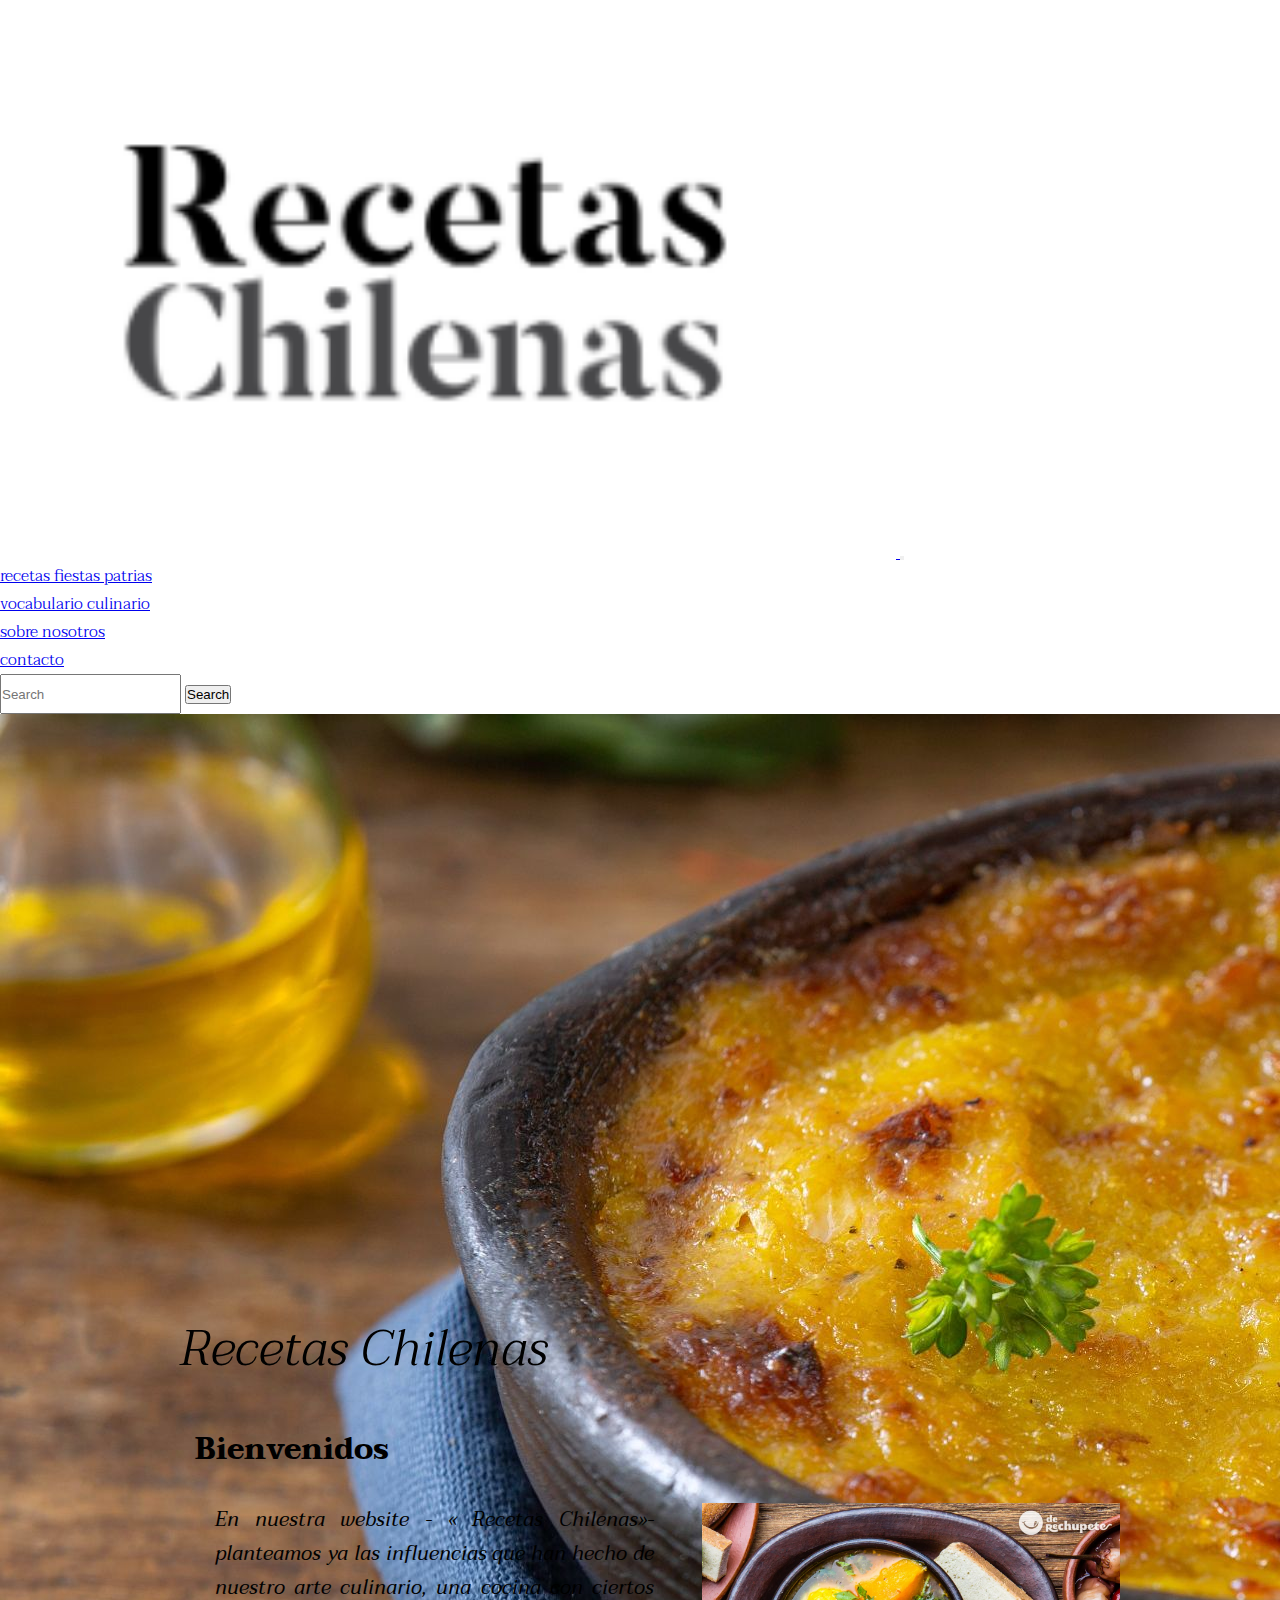
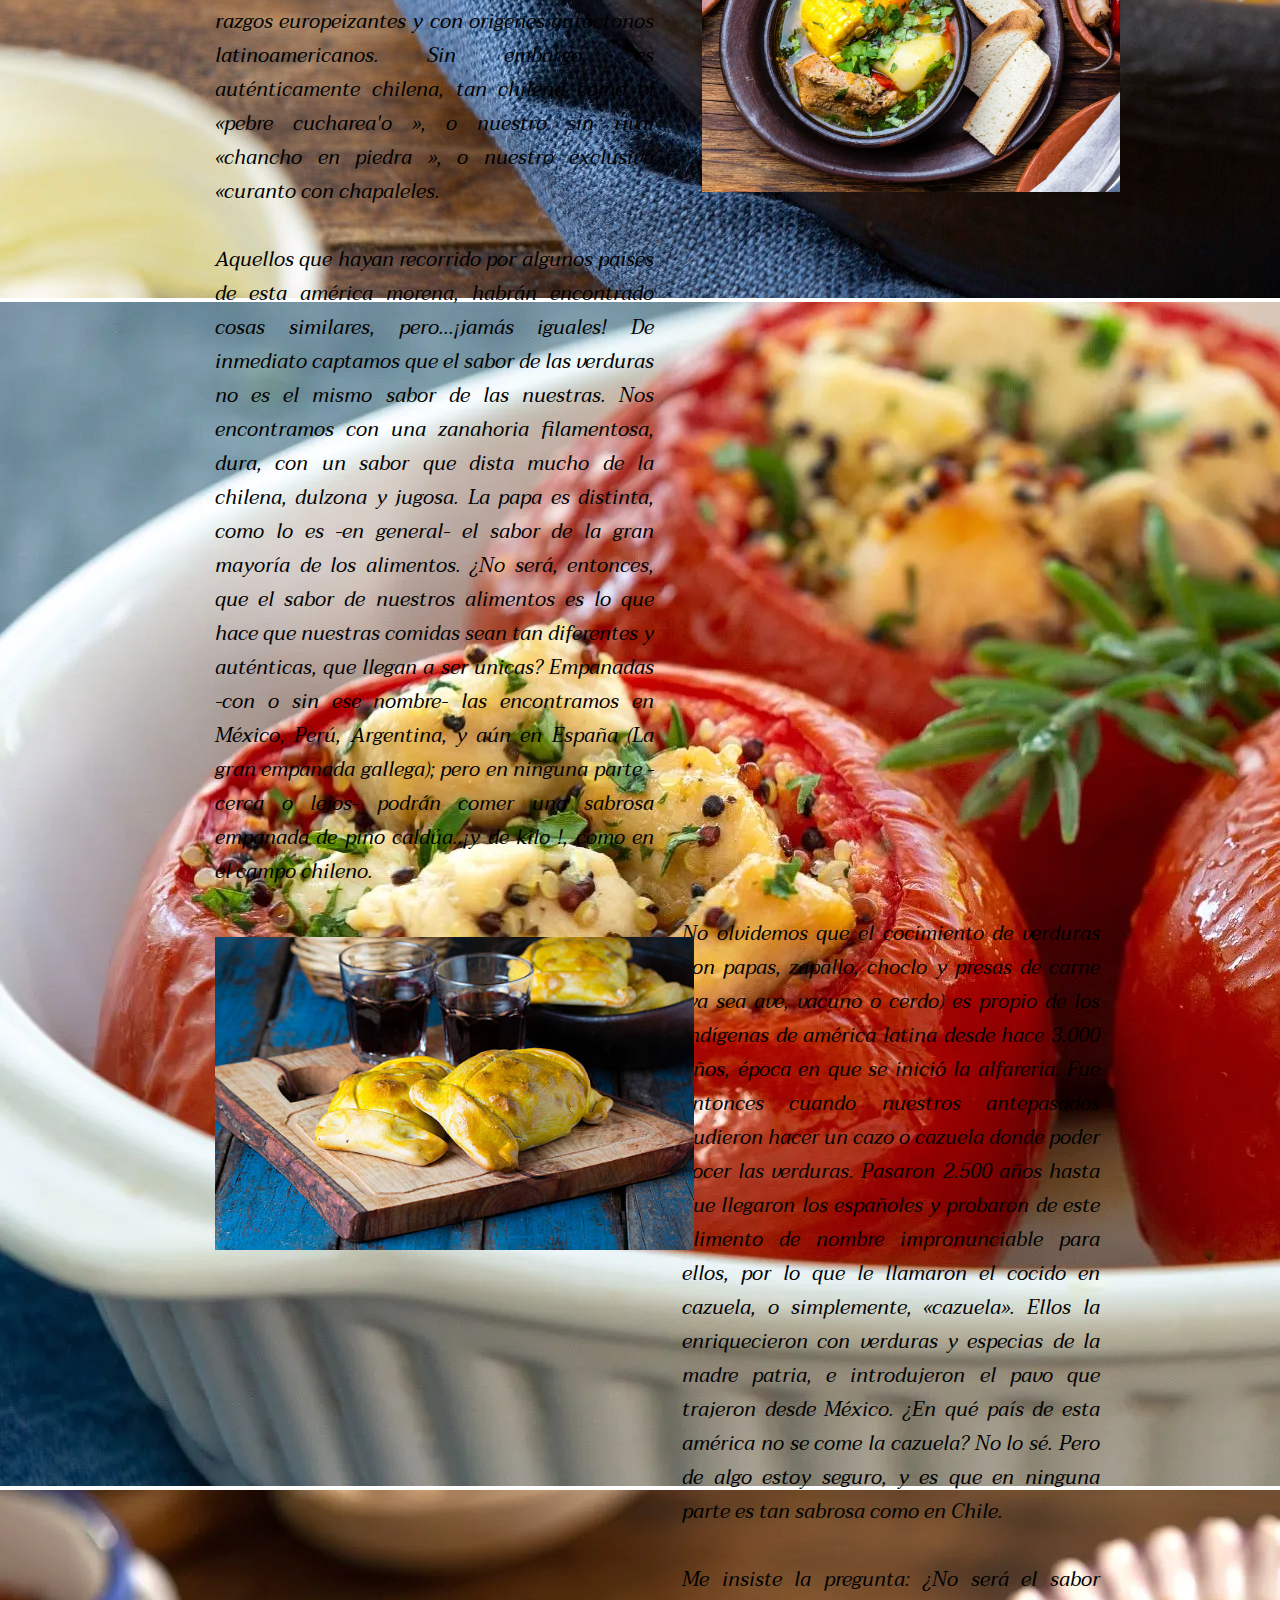
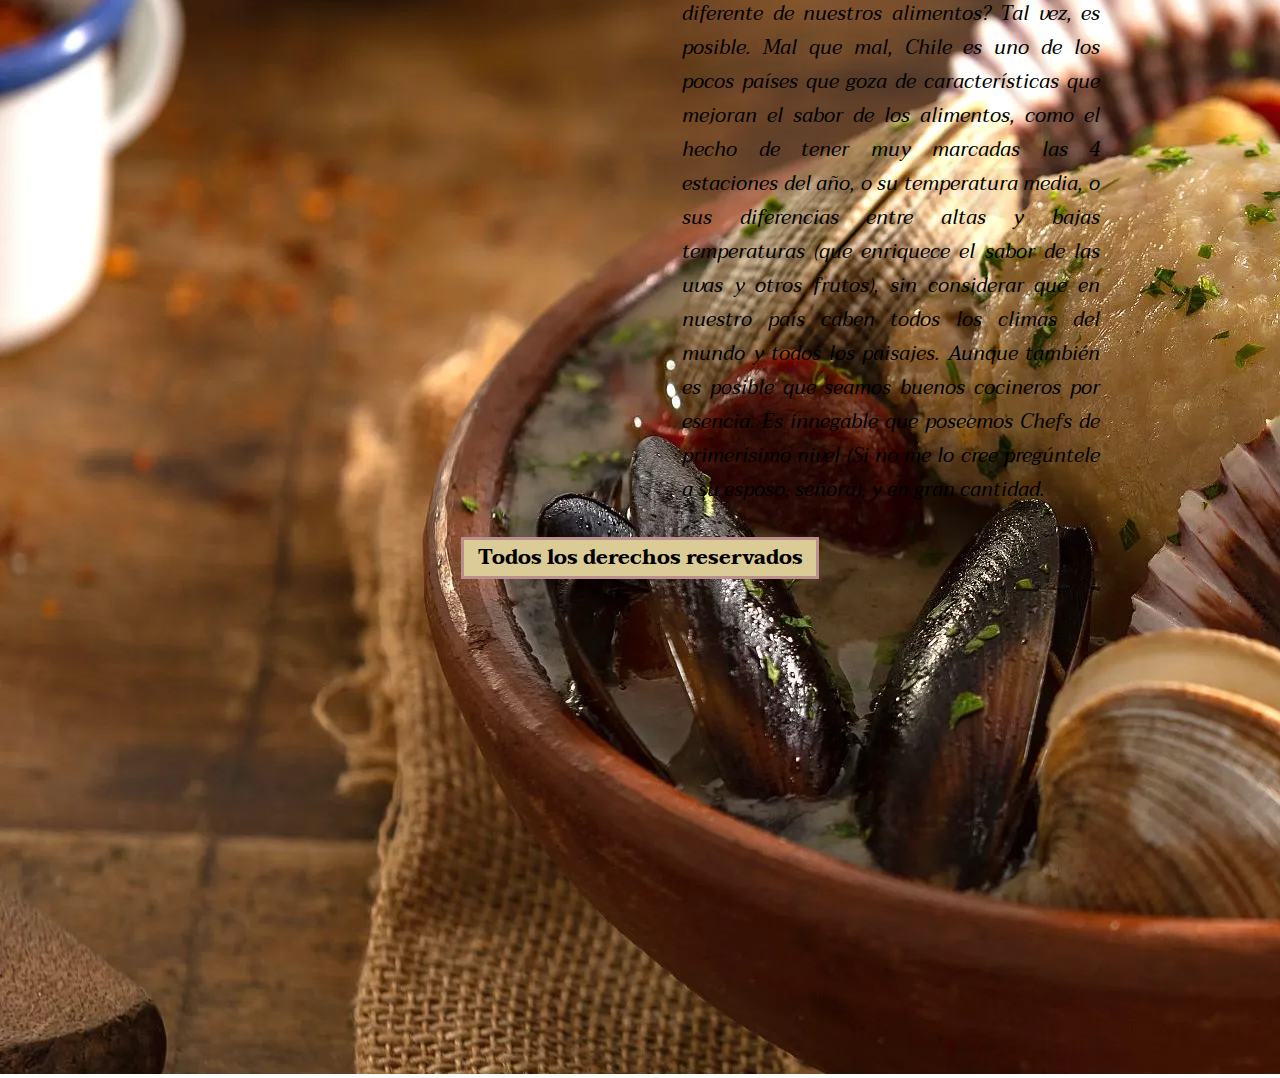
<file: index.html>
<!DOCTYPE html>
<html lang="en">

<head>
  <meta charset="UTF-8">
  <meta http-equiv="X-UA-Compatible" content="IE=edge">
  <meta name="viewport" content="width=device-width, initial-scale=1.0">

  <!-- BOOTSTRAP -->

  <link href="https://cdn.jsdelivr.net/npm/bootstrap@5.2.0/dist/css/bootstrap.min.css" rel="stylesheet"
    integrity="sha384-gH2yIJqKdNHPEq0n4Mqa/HGKIhSkIHeL5AyhkYV8i59U5AR6csBvApHHNl/vI1Bx" crossorigin="anonymous">


  <!-- CSS -->

  <link rel="stylesheet" href="css/main.css">

  <!-- tipografia -->

  <link rel="preconnect" href="https://fonts.googleapis.com">
  <link rel="preconnect" href="https://fonts.gstatic.com" crossorigin>
  <link href="https://fonts.googleapis.com/css2?family=Taviraj:ital,wght@0,200;0,300;1,200;1,300&display=swap"
    rel="stylesheet">

  <title> Home - recetas </title>


</head>

<body>
  <header>

    <nav class="navbar navbar-expand-lg bg-light">
      <div class="container">

        <a class="navbar-brand" href="../index.html" justify-center>
          <img src="/img/logo.png" alt="" width="70%" height="70%">
        </a>

        <button class="navbar-toggler" type="button" data-bs-toggle="collapse" data-bs-target="#navbarSupportedContent"
          aria-controls="navbarSupportedContent" aria-expanded="false" aria-label="Toggle navigation">
          <span class="navbar-toggler-icon"></span>
        </button>
        <div class="collapse navbar-collapse" id="navbarSupportedContent">

          <ul class="navbar-nav me-auto mb-2 mb-lg-0 fs-5">

            <li class="nav-item">
              <a class="nav-link active m-3" aria-current="page" href="pages/recetas-fiestas-patrias.html"> recetas
                fiestas patrias </a>
            </li>
            <li class="nav-item">
              <a class="nav-link active m-3" aria-current="page" href="pages/vocabulario-culinario.html"> vocabulario
                culinario </a>
            </li>
            <li class="nav-item">
              <a class="nav-link active m-3" aria-current="page" href="pages/sobre-nosotros.html"> sobre nosotros </a>
            </li>
            <li class="nav-item">
              <a class="nav-link active m-3" aria-current="page" href="pages/contacto.html"> contacto </a>
            </li>
          </ul>

          <form class="d-flex" role="search">
            <input class="form-control me-2" type="search" placeholder="Search" aria-label="Search">
            <button class="btn btn-outline-success" type="submit">Search</button>
          </form>
        </div>


    </nav>

    <div id="carouselExampleSlidesOnly" class="carousel slide" data-bs-ride="carousel">
      <div class="carousel-inner">
        <div class="carousel-item active">
          <img src="img/Pastel-de-choclo.png" class="d-block w-100" alt="slide1">
        </div>
        <div class="carousel-item">
          <img src="img/tomates-rellenos-pollo.png" class="d-block w-100" alt="slide2">
        </div>
        <div class="carousel-item">
          <img src="img/curanto-olla.png" class="d-block w-100" alt="slide3">
        </div>
      </div>
    </div>

    <h1> Recetas Chilenas </h1>

  </header>

  <main>
    <h2 class="subtitulo"> Bienvenidos </h2>

    <p class="parrafo-uno"> En nuestra website - « Recetas Chilenas»- planteamos ya las influencias que han hecho de
      nuestro arte culinario, una cocina con ciertos razgos europeizantes y con origenes autóctonos latinoamericanos.
      Sin embargo, es auténticamente chilena, tan chilena como el «pebre cucharea'o », o nuestro sin rival «chancho en
      piedra », o nuestro exclusivo «curanto con chapaleles.
      <br> <br>
      Aquellos que hayan recorrido por algunos países de esta américa morena, habrán encontrado cosas similares,
      pero...¡jamás iguales! De inmediato captamos que el sabor de las verduras no es el mismo sabor de las nuestras.
      Nos encontramos con una zanahoria filamentosa, dura, con un sabor que dista mucho de la chilena, dulzona y jugosa.
      La papa es distinta, como lo es -en general- el sabor de la gran mayoría de los alimentos. ¿No será, entonces, que
      el sabor de nuestros alimentos es lo que hace que nuestras comidas sean tan diferentes y auténticas, que llegan a
      ser únicas? Empanadas -con o sin ese nombre- las encontramos en México, Perú, Argentina, y aún en España (La gran
      empanada gallega); pero en ninguna parte -cerca o lejos- podrán comer una sabrosa empanada de pino caldúa..¡y de
      kilo !, como en el campo chileno.

    </p>


    <img src="img/cazuela.png" alt="cazuela" class="cazuela">


    <p class="parrafo-dos"> No olvidemos que el cocimiento de verduras con papas, zapallo, choclo y presas de carne (ya
      sea ave, vacuno o cerdo) es propio de los indígenas de américa latina desde hace 3.000 años, época en que se
      inició la alfarería. Fue entonces cuando nuestros antepasados pudieron hacer un cazo o cazuela donde poder cocer
      las verduras. Pasaron 2.500 años hasta que llegaron los españoles y probaron de este alimento de nombre
      impronunciable para ellos, por lo que le llamaron el cocido en cazuela, o simplemente, «cazuela». Ellos la
      enriquecieron con verduras y especias de la madre patria, e introdujeron el pavo que trajeron desde México.
      ¿En qué país de esta américa no se come la cazuela? No lo sé. Pero de algo estoy seguro, y es que en ninguna parte
      es tan sabrosa como en Chile.
      <br> <br>
      Me insiste la pregunta: ¿No será el sabor diferente de nuestros alimentos? Tal vez, es posible. Mal que mal, Chile
      es uno de los pocos países que goza de características que
      mejoran el sabor de los alimentos, como el hecho de tener muy marcadas las 4 estaciones del año, o su temperatura
      media, o sus diferencias entre altas y bajas temperaturas (que enriquece el sabor de las uvas y otros frutos), sin
      considerar que en nuestro país caben todos los climas del mundo y todos los paisajes. Aunque también es posible
      que seamos buenos cocineros por esencia. Es innegable que poseemos Chefs de primerísimo nivel (Si no me lo cree
      pregúntele a su esposo, señora), y en gran cantidad.


    </p>


    <img src="img/empanadas.png" alt="empanada" class="empanadas">
  </main>


  <footer id="pie-de-pagina">
    <h2> Todos los derechos reservados </h2>
  </footer>

  <!-- JavaScript Bundle with Popper -->
  <script src="https://cdn.jsdelivr.net/npm/bootstrap@5.2.0/dist/js/bootstrap.bundle.min.js"
    integrity="sha384-A3rJD856KowSb7dwlZdYEkO39Gagi7vIsF0jrRAoQmDKKtQBHUuLZ9AsSv4jD4Xa"
    crossorigin="anonymous"></script>




</body>

</html>
</file>
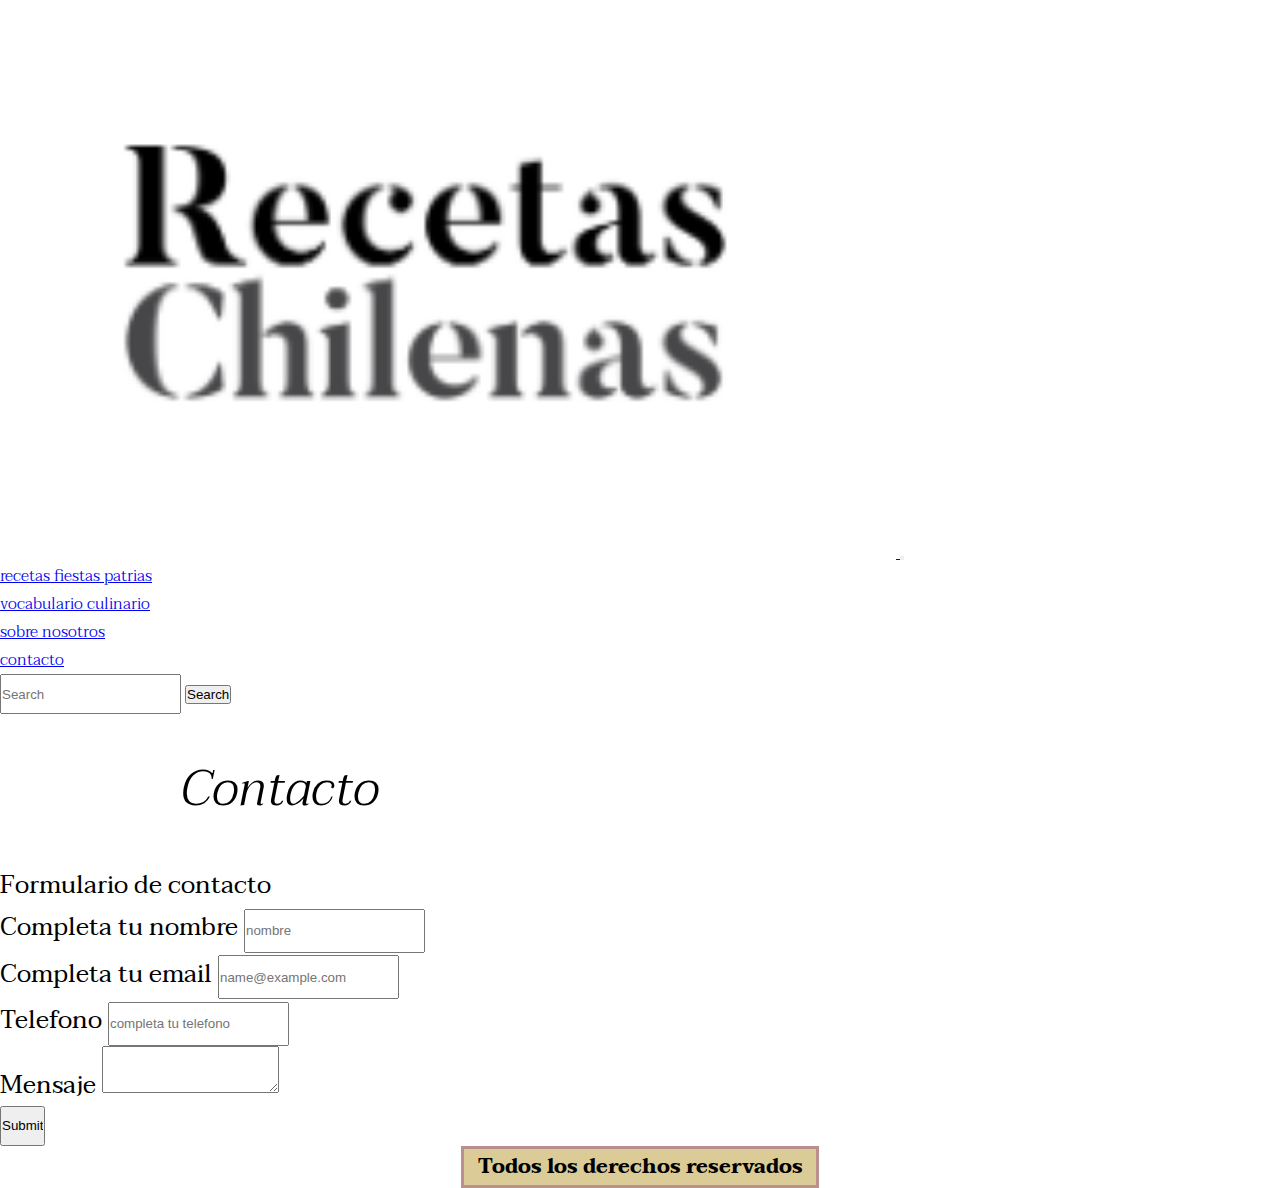
<file: pages/contacto.html>
<!DOCTYPE html>
<html lang="en">

<head>
    <meta charset="UTF-8">
    <meta http-equiv="X-UA-Compatible" content="IE=edge">
    <meta name="viewport" content="width=device-width, initial-scale=1.0">


    <!-- BOOTSTRAP -->

    <link href="https://cdn.jsdelivr.net/npm/bootstrap@5.2.0/dist/css/bootstrap.min.css" rel="stylesheet"
        integrity="sha384-gH2yIJqKdNHPEq0n4Mqa/HGKIhSkIHeL5AyhkYV8i59U5AR6csBvApHHNl/vI1Bx" crossorigin="anonymous">

    <!-- MI CSS -->

    <link rel="stylesheet" href="../css/main.css">

    <link rel="preconnect" href="https://fonts.googleapis.com">
    <link rel="preconnect" href="https://fonts.gstatic.com" crossorigin>
    <link href="https://fonts.googleapis.com/css2?family=Taviraj:ital,wght@0,200;0,300;1,200;1,300&display=swap"
        rel="stylesheet">

    <title> Contactanos </title>

</head>

<body>

    <header>

        <nav class="navbar navbar-expand-lg bg-light">

            <div class="container">

                <a class="navbar-brand" href="../index.html" justify-center> <img src="/img/logo.png" alt="" width="70%"
                        height="70%"> </a>
                <button class="navbar-toggler" type="button" data-bs-toggle="collapse"
                    data-bs-target="#navbarSupportedContent" aria-controls="navbarSupportedContent"
                    aria-expanded="false" aria-label="Toggle navigation">
                    <span class="navbar-toggler-icon"></span>
                </button>
                <div class="collapse navbar-collapse" id="navbarSupportedContent">

                    <ul class="navbar-nav me-auto mb-1rem mb-lg-0 fs-5">
                        <li class="nav-item">
                            <a class="nav-link active m-3" aria-current="page" href="recetas-fiestas-patrias.html">
                                recetas fiestas patrias </a>
                        </li>
                        <li class="nav-item">
                            <a class="nav-link active m-3" aria-current="page" href="vocabulario-culinario.html">
                                vocabulario culinario </a>
                        </li>
                        <li class="nav-item">
                            <a class="nav-link active m-3" aria-current="page" href="sobre-nosotros.html"> sobre
                                nosotros </a>
                        </li>
                        <li class="nav-item">
                            <a class="nav-link active m-3" aria-current="page" href="contacto.html"> contacto </a>
                        </li>
                    </ul>

                    <form class="d-flex" role="search">
                        <input class="form-control me-2" type="search" placeholder="Search" aria-label="Search">
                        <button class="btn btn-outline-success" type="submit">Search</button>
                    </form>
                </div>
            </div>

        </nav>

        <h1> Contacto </h1>

    </header>


    <form class="container">

        <div class="formulario">

            <legend> Formulario de contacto </legend>

            <div class="mb-3">
                <label for="nombre" class="form-label"> Completa tu nombre </label>
                <input type="text" class="form-control" id="nombre" placeholder="nombre">
            </div>

            <div class="mb-3">
                <label for="email" class="form-label"> Completa tu email </label>
                <input type="email" class="form-control" id="email" placeholder="name@example.com">
            </div>

            <div class="mb-3">
                <label for="Telefono" class="form-label"> Telefono </label>
                <input type="text" class="form-control" id="telefono" placeholder="completa tu telefono">
            </div>



            <div class="mb-3">
                <label for="Mensaje" class="form-label"> Mensaje </label>
                <textarea class="form-control" id="Mensaje" rows="3"></textarea>
            </div>

        </div>

        <input class="btn btn-primary" type="submit" value="Submit">



    </form>

    <footer id="pie-de-pagina">
        <h2> Todos los derechos reservados </h2>
    </footer>

    <!-- JavaScript Bundle with Popper -->
    <script src="https://cdn.jsdelivr.net/npm/bootstrap@5.2.0/dist/js/bootstrap.bundle.min.js"
        integrity="sha384-A3rJD856KowSb7dwlZdYEkO39Gagi7vIsF0jrRAoQmDKKtQBHUuLZ9AsSv4jD4Xa"
        crossorigin="anonymous"></script>

</body>

</html>
</file>
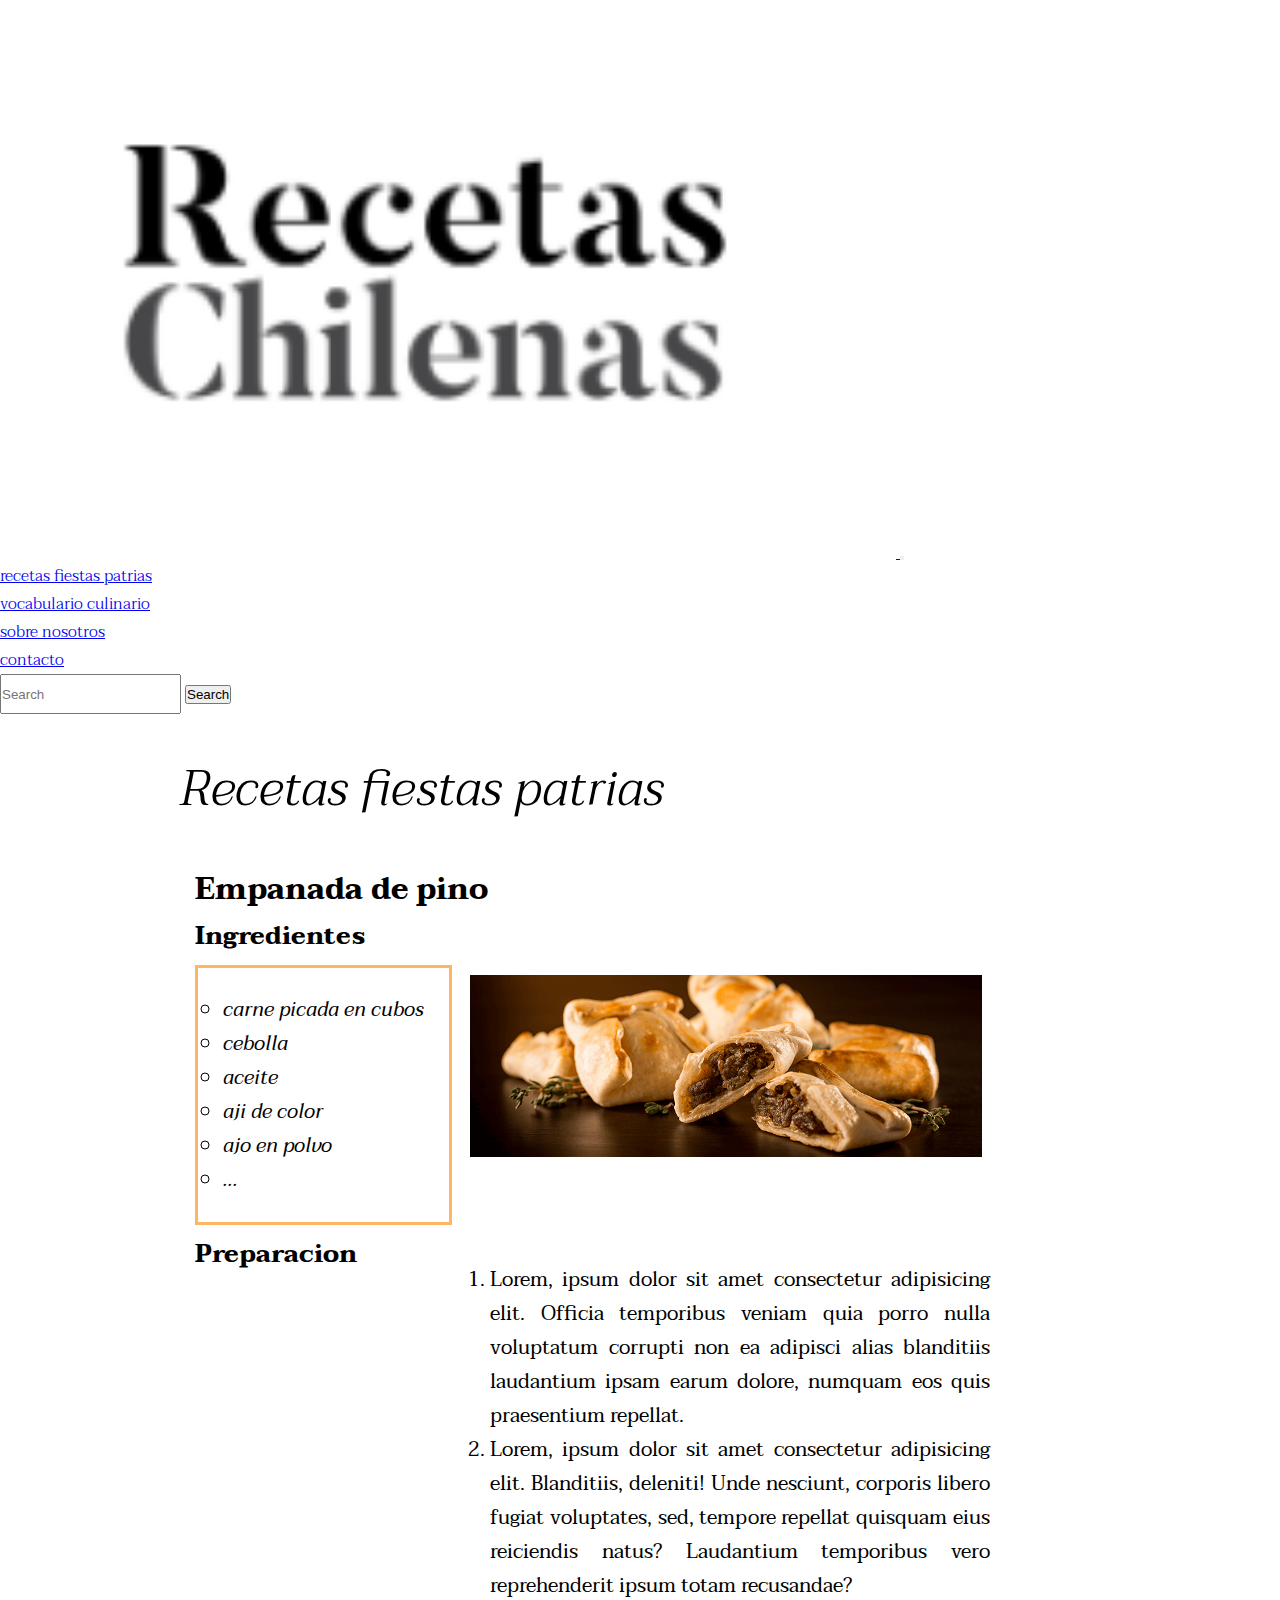
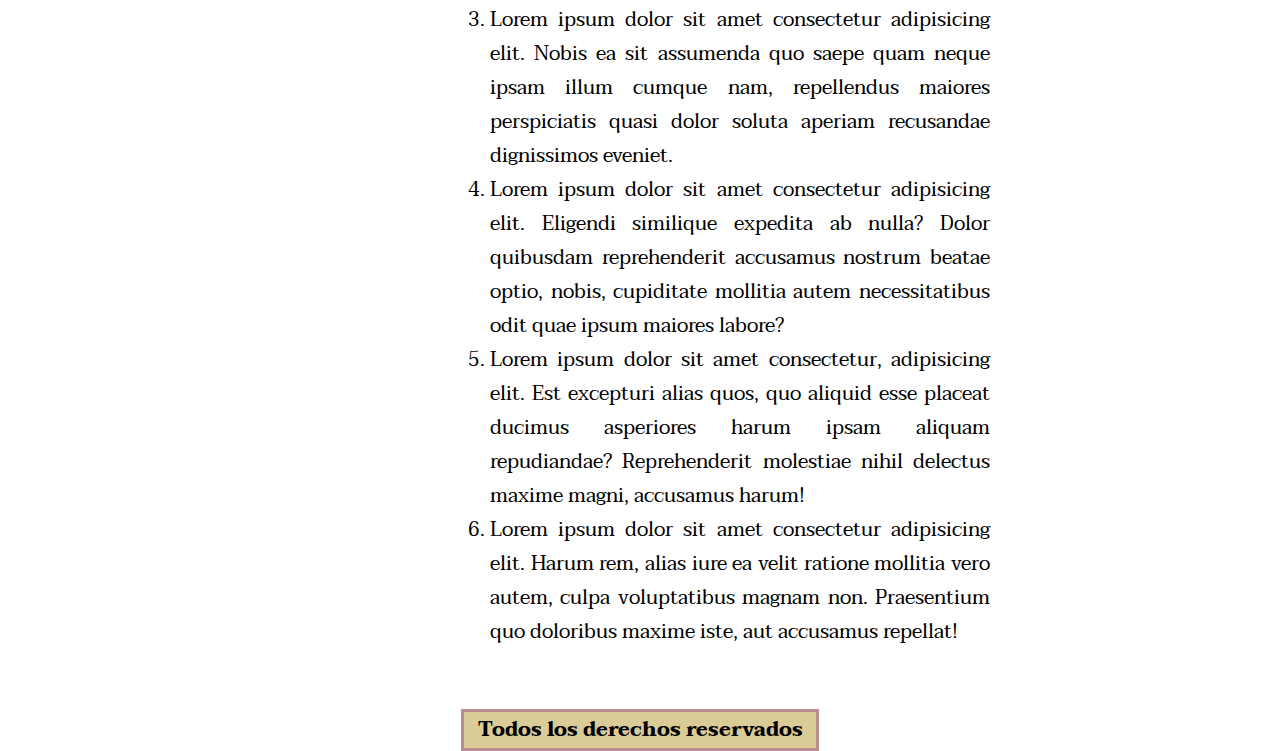
<file: pages/recetas-fiestas-patrias.html>
<!DOCTYPE html>
<html lang="en">

<head>
    <meta charset="UTF-8">
    <meta http-equiv="X-UA-Compatible" content="IE=edge">
    <meta name="viewport" content="width=device-width, initial-scale=1.0">

    <link rel="stylesheet" href="../css/main.css">

    <link rel="preconnect" href="https://fonts.googleapis.com">
    <link rel="preconnect" href="https://fonts.gstatic.com" crossorigin>
    <link href="https://fonts.googleapis.com/css2?family=Taviraj:ital,wght@0,200;0,300;1,200;1,300&display=swap"
        rel="stylesheet">

    <!-- BOOTSTRAP -->

    <link href="https://cdn.jsdelivr.net/npm/bootstrap@5.2.0/dist/css/bootstrap.min.css" rel="stylesheet"
        integrity="sha384-gH2yIJqKdNHPEq0n4Mqa/HGKIhSkIHeL5AyhkYV8i59U5AR6csBvApHHNl/vI1Bx" crossorigin="anonymous">



    <title> Recetas Fiestas Patrias </title>
</head>

<body>

    <header>

        <nav class="navbar navbar-expand-lg bg-light">

            <div class="container">

                <a class="navbar-brand" href="../index.html" justify-center> <img src="/img/logo.png" alt="" width="70%"
                        height="70%"> </a>
                <button class="navbar-toggler" type="button" data-bs-toggle="collapse"
                    data-bs-target="#navbarSupportedContent" aria-controls="navbarSupportedContent"
                    aria-expanded="false" aria-label="Toggle navigation">
                    <span class="navbar-toggler-icon"></span>
                </button>
                <div class="collapse navbar-collapse" id="navbarSupportedContent">

                    <ul class="navbar-nav me-auto mb-1rem mb-lg-0 fs-5">
                        <li class="nav-item">
                            <a class="nav-link active m-3" aria-current="page" href="recetas-fiestas-patrias.html">
                                recetas fiestas patrias </a>
                        </li>
                        <li class="nav-item">
                            <a class="nav-link active m-3" aria-current="page" href="vocabulario-culinario.html">
                                vocabulario culinario </a>
                        </li>
                        <li class="nav-item">
                            <a class="nav-link active m-3" aria-current="page" href="sobre-nosotros.html"> sobre
                                nosotros </a>
                        </li>
                        <li class="nav-item">
                            <a class="nav-link active m-3" aria-current="page" href="contacto.html"> contacto </a>
                        </li>
                    </ul>

                    <form class="d-flex" role="search">
                        <input class="form-control me-2" type="search" placeholder="Search" aria-label="Search">
                        <button class="btn btn-outline-success" type="submit">Search</button>
                    </form>
                </div>
            </div>

        </nav>

        <h1> Recetas fiestas patrias </h1>

    </header>


    <main>

        <div class="subtitulo">
            <h2> Empanada de pino </h2>


            <h3> Ingredientes </h3>
        </div>


        <ul>
            <li> carne picada en cubos</li>

            <li> cebolla </li>

            <li> aceite </li>

            <li> aji de color </li>

            <li> ajo en polvo </li>

            <li> ... </li>

        </ul>

        <img src="../img/empanada-de-pino.png" alt="empanada-de-pino" class="pino">

        <h3> Preparacion </h3>

        <ol>
            <li>
                <p> Lorem, ipsum dolor sit amet consectetur adipisicing elit. Officia temporibus veniam quia porro nulla
                    voluptatum corrupti non ea adipisci alias blanditiis laudantium ipsam earum dolore, numquam eos quis
                    praesentium repellat.</p>
            </li>

            <li>
                <p> Lorem, ipsum dolor sit amet consectetur adipisicing elit. Blanditiis, deleniti! Unde nesciunt,
                    corporis libero fugiat voluptates, sed, tempore repellat quisquam eius reiciendis natus? Laudantium
                    temporibus vero reprehenderit ipsum totam recusandae?</p>
            </li>

            <li>
                <p> Lorem ipsum dolor sit amet consectetur adipisicing elit. Nobis ea sit assumenda quo saepe quam neque
                    ipsam illum cumque nam, repellendus maiores perspiciatis quasi dolor soluta aperiam recusandae
                    dignissimos eveniet.</p>
            </li>

            <li>
                <p> Lorem ipsum dolor sit amet consectetur adipisicing elit. Eligendi similique expedita ab nulla? Dolor
                    quibusdam reprehenderit accusamus nostrum beatae optio, nobis, cupiditate mollitia autem
                    necessitatibus odit quae ipsum maiores labore?</p>
            </li>

            <li>
                <p> Lorem ipsum dolor sit amet consectetur, adipisicing elit. Est excepturi alias quos, quo aliquid esse
                    placeat ducimus asperiores harum ipsam aliquam repudiandae? Reprehenderit molestiae nihil delectus
                    maxime magni, accusamus harum!</p>
            </li>

            <li>
                <p> Lorem ipsum dolor sit amet consectetur adipisicing elit. Harum rem, alias iure ea velit ratione
                    mollitia vero autem, culpa voluptatibus magnam non. Praesentium quo doloribus maxime iste, aut
                    accusamus repellat!</p>
            </li>

        </ol>

    </main>

    <footer>
        <h2> Todos los derechos reservados </h2>
    </footer>

    <!-- JavaScript Bundle with Popper -->
    <script src="https://cdn.jsdelivr.net/npm/bootstrap@5.2.0/dist/js/bootstrap.bundle.min.js"
        integrity="sha384-A3rJD856KowSb7dwlZdYEkO39Gagi7vIsF0jrRAoQmDKKtQBHUuLZ9AsSv4jD4Xa"
        crossorigin="anonymous"></script>



</body>

</html>
</file>
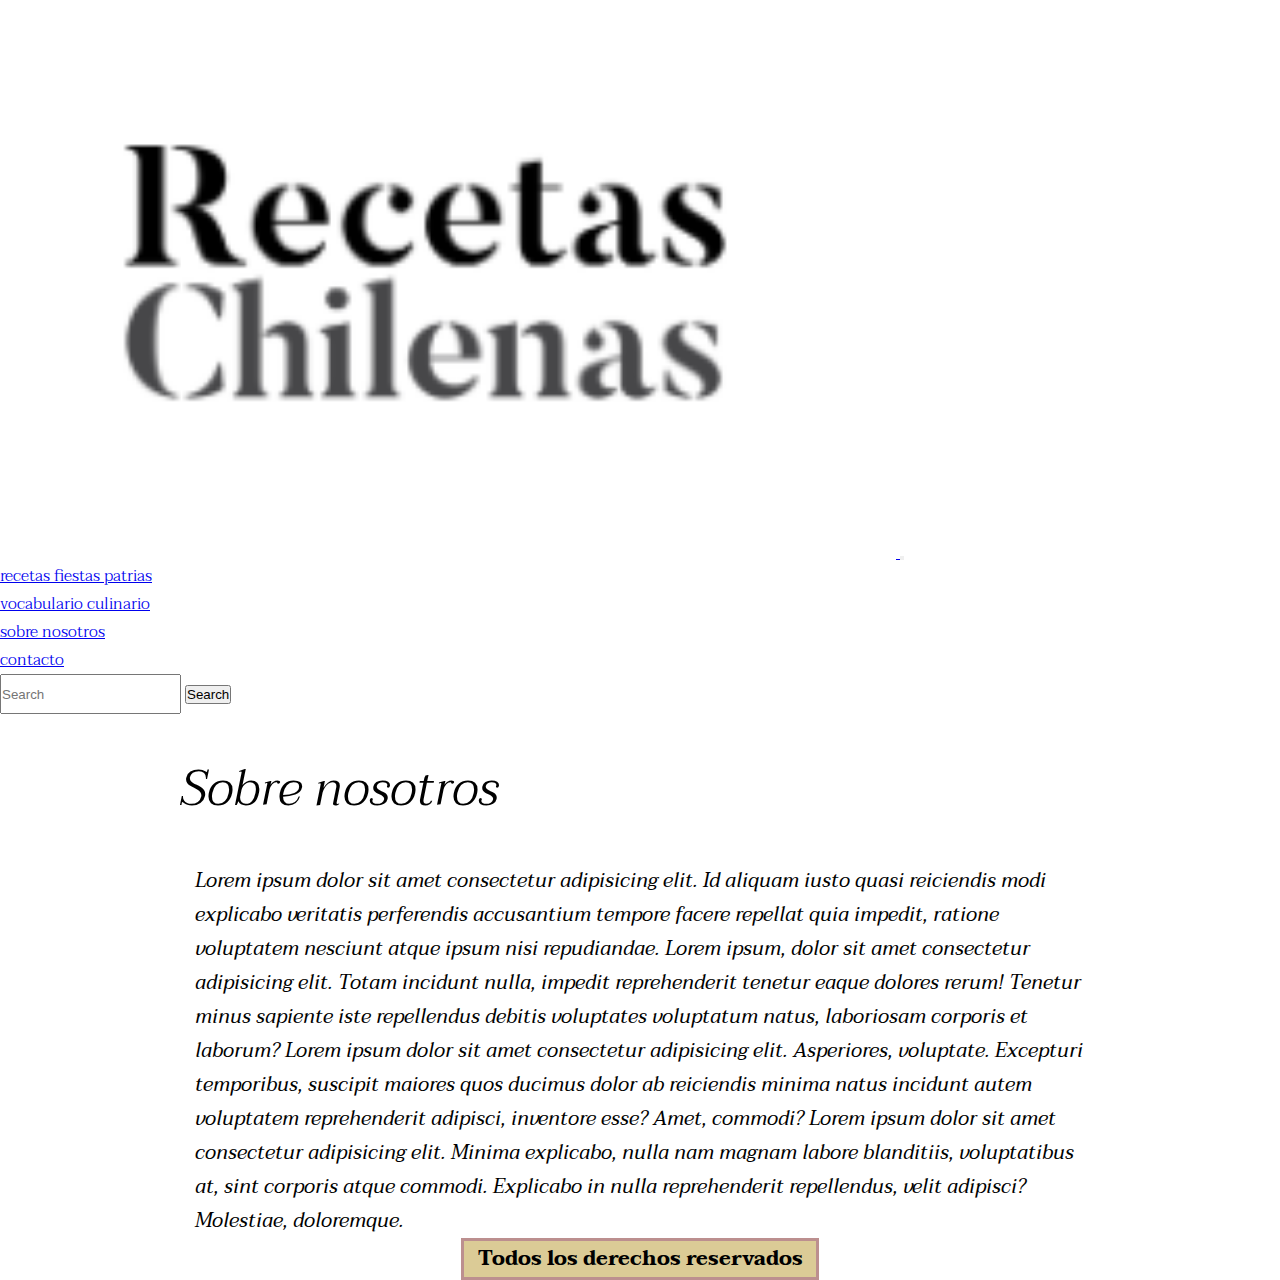
<file: pages/sobre-nosotros.html>
<!DOCTYPE html>
<html lang="en">

<head>
    <meta charset="UTF-8">
    <meta http-equiv="X-UA-Compatible" content="IE=edge">
    <meta name="viewport" content="width=device-width, initial-scale=1.0">

    <!-- BOOTSTRAP-->

    <link href="https://cdn.jsdelivr.net/npm/bootstrap@5.2.0/dist/css/bootstrap.min.css" rel="stylesheet"
        integrity="sha384-gH2yIJqKdNHPEq0n4Mqa/HGKIhSkIHeL5AyhkYV8i59U5AR6csBvApHHNl/vI1Bx" crossorigin="anonymous">

    <!-- MI CSS -->

    <link rel="stylesheet" href="../css/main.css">

    <link rel="preconnect" href="https://fonts.googleapis.com">
    <link rel="preconnect" href="https://fonts.gstatic.com" crossorigin>
    <link href="https://fonts.googleapis.com/css2?family=Taviraj:ital,wght@0,200;0,300;1,200;1,300&display=swap"
        rel="stylesheet">



    <title> Sobre nosotros </title>
</head>

<body>

    <header>

        <nav class="navbar navbar-expand-lg bg-light">

            <div class="container">

                <a class="navbar-brand" href="../index.html" justify-center> <img src="/img/logo.png" alt="" width="70%"
                        height="70%"> </a>
                <button class="navbar-toggler" type="button" data-bs-toggle="collapse"
                    data-bs-target="#navbarSupportedContent" aria-controls="navbarSupportedContent"
                    aria-expanded="false" aria-label="Toggle navigation">
                    <span class="navbar-toggler-icon"></span>
                </button>
                <div class="collapse navbar-collapse" id="navbarSupportedContent">

                    <ul class="navbar-nav me-auto mb-1rem mb-lg-0 fs-5">
                        <li class="nav-item">
                            <a class="nav-link active m-3" aria-current="page" href="recetas-fiestas-patrias.html">
                                recetas fiestas patrias </a>
                        </li>
                        <li class="nav-item">
                            <a class="nav-link active m-3" aria-current="page" href="vocabulario-culinario.html">
                                vocabulario culinario </a>
                        </li>
                        <li class="nav-item">
                            <a class="nav-link active m-3" aria-current="page" href="sobre-nosotros.html"> sobre
                                nosotros </a>
                        </li>
                        <li class="nav-item">
                            <a class="nav-link active m-3" aria-current="page" href="contacto.html"> contacto </a>
                        </li>
                    </ul>

                    <form class="d-flex" role="search">
                        <input class="form-control me-2" type="search" placeholder="Search" aria-label="Search">
                        <button class="btn btn-outline-success" type="submit">Search</button>
                    </form>
                </div>
            </div>

        </nav>

        <h1> Sobre nosotros </h1>



        <p class="parrafo-tres">Lorem ipsum dolor sit amet consectetur adipisicing elit. Id aliquam iusto quasi
            reiciendis modi explicabo veritatis perferendis accusantium tempore facere repellat quia impedit, ratione
            voluptatem nesciunt atque ipsum nisi repudiandae. Lorem ipsum, dolor sit amet consectetur adipisicing elit.
            Totam incidunt nulla, impedit reprehenderit tenetur eaque dolores rerum! Tenetur minus sapiente iste
            repellendus debitis voluptates voluptatum natus, laboriosam corporis et laborum? Lorem ipsum dolor sit amet
            consectetur adipisicing elit. Asperiores, voluptate. Excepturi temporibus, suscipit maiores quos ducimus
            dolor ab reiciendis minima natus incidunt autem voluptatem reprehenderit adipisci, inventore esse? Amet,
            commodi? Lorem ipsum dolor sit amet consectetur adipisicing elit. Minima explicabo, nulla nam magnam labore
            blanditiis, voluptatibus at, sint corporis atque commodi. Explicabo in nulla reprehenderit repellendus,
            velit adipisci? Molestiae, doloremque. </p>



    </header>

    <footer id="pie-de-pagina">
        <h2> Todos los derechos reservados </h2>
    </footer>






    <!-- JavaScript Bundle with Popper -->
    <script src="https://cdn.jsdelivr.net/npm/bootstrap@5.2.0/dist/js/bootstrap.bundle.min.js"
        integrity="sha384-A3rJD856KowSb7dwlZdYEkO39Gagi7vIsF0jrRAoQmDKKtQBHUuLZ9AsSv4jD4Xa"
        crossorigin="anonymous"></script>
</body>

</html>
</file>
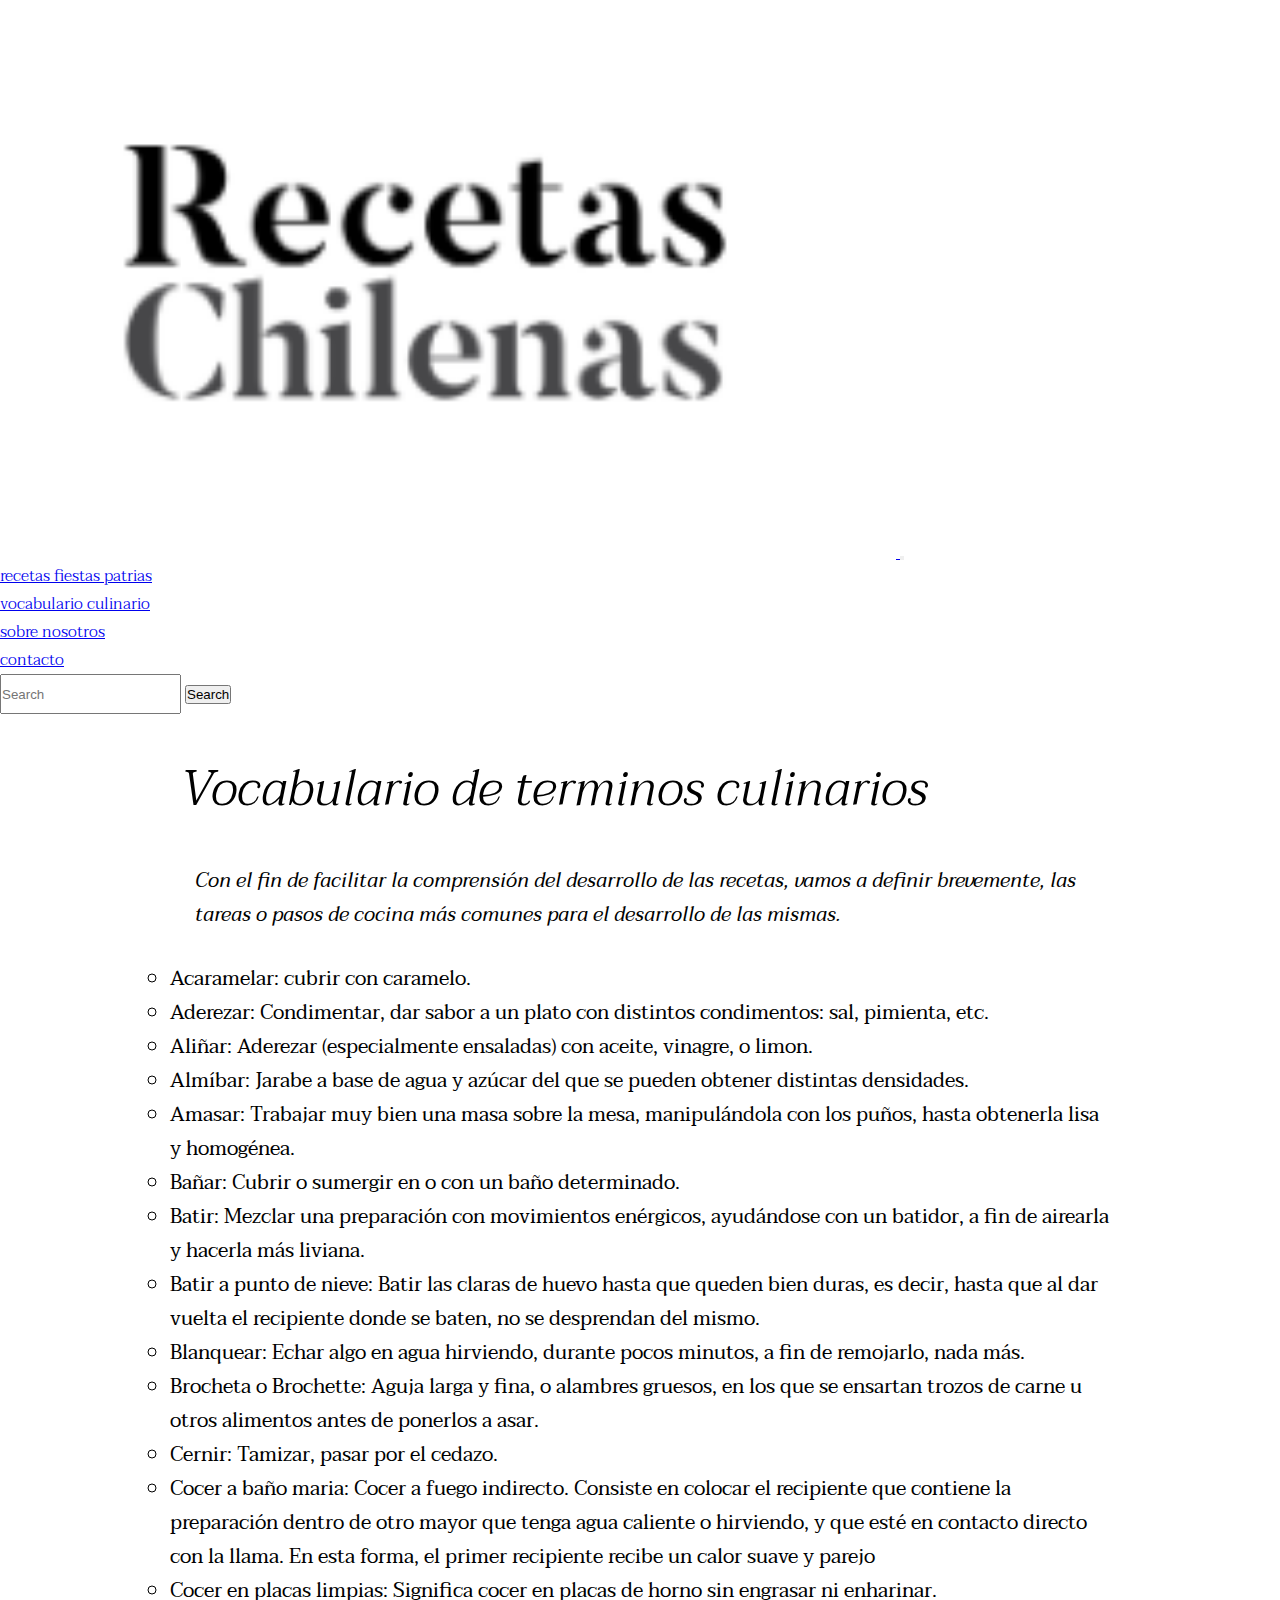
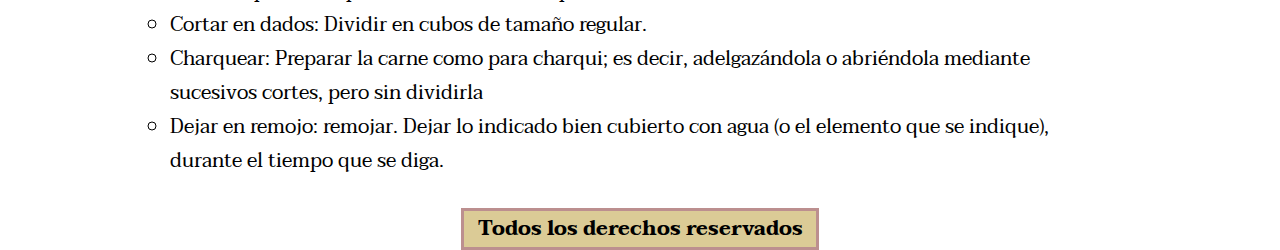
<file: pages/vocabulario-culinario.html>
<!DOCTYPE html>
<html lang="en">

<head>
    <meta charset="UTF-8">
    <meta http-equiv="X-UA-Compatible" content="IE=edge">
    <meta name="viewport" content="width=device-width, initial-scale=1.0">

    <!-- BOOTSTRAP -->

    <link href="https://cdn.jsdelivr.net/npm/bootstrap@5.2.0/dist/css/bootstrap.min.css" rel="stylesheet"
        integrity="sha384-gH2yIJqKdNHPEq0n4Mqa/HGKIhSkIHeL5AyhkYV8i59U5AR6csBvApHHNl/vI1Bx" crossorigin="anonymous">


    <link rel="stylesheet" href="../css/main.css">

    <link rel="preconnect" href="https://fonts.googleapis.com">
    <link rel="preconnect" href="https://fonts.gstatic.com" crossorigin>
    <link href="https://fonts.googleapis.com/css2?family=Taviraj:ital,wght@0,200;0,300;1,200;1,300&display=swap"
        rel="stylesheet">

    <title> Vocabulario </title>

</head>

<body>

    <header>

        <nav class="navbar navbar-expand-lg bg-light">

            <div class="container">

                <a class="navbar-brand" href="../index.html" justify-center> <img src="/img/logo.png" alt="" width="70%"
                        height="70%"> </a>
                <button class="navbar-toggler" type="button" data-bs-toggle="collapse"
                    data-bs-target="#navbarSupportedContent" aria-controls="navbarSupportedContent"
                    aria-expanded="false" aria-label="Toggle navigation">
                    <span class="navbar-toggler-icon"></span>
                </button>
                <div class="collapse navbar-collapse" id="navbarSupportedContent">

                    <ul class="navbar-nav me-auto mb-1rem mb-lg-0 fs-5">
                        <li class="nav-item">
                            <a class="nav-link active m-3" aria-current="page" href="recetas-fiestas-patrias.html">
                                recetas fiestas patrias </a>
                        </li>
                        <li class="nav-item">
                            <a class="nav-link active m-3" aria-current="page" href="vocabulario-culinario.html">
                                vocabulario culinario </a>
                        </li>
                        <li class="nav-item">
                            <a class="nav-link active m-3" aria-current="page" href="sobre-nosotros.html"> sobre
                                nosotros </a>
                        </li>
                        <li class="nav-item">
                            <a class="nav-link active m-3" aria-current="page" href="contacto.html"> contacto </a>
                        </li>
                    </ul>

                    <form class="d-flex" role="search">
                        <input class="form-control me-2" type="search" placeholder="Search" aria-label="Search">
                        <button class="btn btn-outline-success" type="submit">Search</button>
                    </form>
                </div>
            </div>

        </nav>

        <h1> Vocabulario de terminos culinarios </h1>

        <p class="parrafo-tres"> Con el fin de facilitar la comprensión del desarrollo de las recetas, vamos a definir
            brevemente, las tareas o pasos de cocina más comunes para el desarrollo de las mismas.</p>

        <ul class="vocabulario">
            <li> Acaramelar: cubrir con caramelo. </li>
            <li> Aderezar: Condimentar, dar sabor a un plato con distintos condimentos: sal, pimienta, etc. </li>
            <li> Aliñar: Aderezar (especialmente ensaladas) con aceite, vinagre, o limon. </li>
            <li> Almíbar: Jarabe a base de agua y azúcar del que se pueden obtener distintas densidades. </li>
            <li> Amasar: Trabajar muy bien una masa sobre la mesa, manipulándola con los puños, hasta obtenerla lisa y
                homogénea. </li>
            <li> Bañar: Cubrir o sumergir en o con un baño determinado. </li>
            <li> Batir: Mezclar una preparación con movimientos enérgicos, ayudándose con un batidor, a fin de airearla
                y hacerla más liviana. </li>
            <li> Batir a punto de nieve: Batir las claras de huevo hasta que queden bien duras, es decir, hasta que al
                dar vuelta el recipiente donde se baten, no se desprendan del mismo. </li>
            <li> Blanquear: Echar algo en agua hirviendo, durante pocos minutos, a fin de remojarlo, nada más. </li>
            <li> Brocheta o Brochette: Aguja larga y fina, o alambres gruesos, en los que se ensartan trozos de carne u
                otros alimentos antes de ponerlos a asar. </li>
            <li> Cernir: Tamizar, pasar por el cedazo. </li>
            <li> Cocer a baño maria: Cocer a fuego indirecto. Consiste en colocar el recipiente que contiene la
                preparación dentro de otro mayor que tenga agua caliente o hirviendo, y que esté en contacto directo con
                la llama. En esta forma, el primer recipiente recibe un calor suave y parejo </li>
            <li> Cocer en placas limpias: Significa cocer en placas de horno sin engrasar ni enharinar. </li>
            <li> Cortar en dados: Dividir en cubos de tamaño regular. </li>
            <li> Charquear: Preparar la carne como para charqui; es decir, adelgazándola o abriéndola mediante sucesivos
                cortes, pero sin dividirla </li>
            <li> Dejar en remojo: remojar. Dejar lo indicado bien cubierto con agua (o el elemento que se indique),
                durante el tiempo que se diga. </li>
        </ul>


    </header>


    <footer id="pie-de-pagina">
        <h2> Todos los derechos reservados </h2>
    </footer>

    <!-- JavaScript Bundle with Popper -->
    <script src="https://cdn.jsdelivr.net/npm/bootstrap@5.2.0/dist/js/bootstrap.bundle.min.js"
        integrity="sha384-A3rJD856KowSb7dwlZdYEkO39Gagi7vIsF0jrRAoQmDKKtQBHUuLZ9AsSv4jD4Xa"
        crossorigin="anonymous"></script>




</body>

</html>
</file>
<file: css/main.css>
/*reset*/

* {
    margin: 0;
    padding: 0;
}

/* color de fondo*/
body {
    background-color: white;
}

header h1 {
    display: flex;
    justify-content: flex-start;
    margin-top: 2rem;
    margin-bottom: 2rem;
    margin-left: 180px;
    font-family: 'Taviraj', serif;
    font-weight: 300;
    font-style: italic;
    font-size: 50px;
}

header nav ul {
    font-family: 'Taviraj', serif;
    font-weight: 300;
}

.carousel-inner {
    max-height: 35rem;
}



/*subtitulo y parrafos index*/

main {
    gap: 8px;
    display: grid;
    grid-template-columns: auto;
    grid-template-rows: auto;
    grid-template-areas: "subtitulo subtitulo"
        "parrafo-uno amburguesa-uno"
        "amburguesa-dos parrafo-dos";
    font-family: 'Taviraj', serif;
    text-align: justify;
    margin-top: 30px;
    margin-bottom: 30px;
    margin-left: 195px;
    margin-right: 180px;


}

.subtitulo {
    grid-area: subtitulo;
    font-size: 30px;

}

.parrafo-uno {
    grid-area: parrafo-uno;
    font-style: italic;
    padding: 20px;
    font-size: 20px;


}

.parrafo-dos {
    grid-area: parrafo-dos;
    font-style: italic;
    font-size: 20px;
}

.cazuela {
    /*img*/
    grid-area: amburguesa-uno;
    text-align: center;
    padding: 20px;
    width: 100%;
    height: auto;
    animation-duration: 3s;
    animation-name: aparecer;
    animation-iteration-count: initial;

}

@keyframes aparecer {
    0% {
        opacity: 0;
    }

    100% {
        opacity: 1;
    }
}

.empanadas {
    /*img*/
    grid-area: amburguesa-dos;
    text-align: center;
    padding: 20px;
    width: 100%;
    height: auto;
    animation-duration: 3s;
    animation-name: aparecer;
    animation-iteration-count: initial;

}

@keyframes aparecer {
    0% {
        opacity: 0;
    }

    100% {
        opacity: 1;
    }
}




/* recetas fiestas patrias, subtitulo, ingredientes, preparacion */

main h2 {
    font-size: 30px;
}

main h3 {

    font-size: 25px;
    font-family: 'Taviraj', serif;

}

main ul {
    /* lista ingredientes*/

    display: flex;
    flex-direction: column;
    list-style: circle;
    font-family: 'Taviraj', serif;
    border: 3px #FFB662 solid;
    padding: 25px;
    font-style: italic;
    font-size: 20px;
}

.pino {
    /*imagen pino*/
    padding: 10px;
    width: 80%;
    height: auto;
}

main ol {
    /* lista preparacion */

    list-style: decimal;
    font-family: 'Taviraj', serif;
    padding: 30px;
    margin-right: 5rem;
    font-size: 20px;


}




/* Vocabulario culinario y sobre nosotros*/

.parrafo-tres {
    margin-left: 195px;
    margin-right: 180px;
    display: flex;
    flex-direction: column;
    justify-content: center;
    font-family: 'Taviraj', serif;
    font-style: italic;
    font-size: 20px;

}


.vocabulario {

    display: flex;
    flex-direction: column;
    list-style: circle;
    font-family: 'Taviraj', serif;
    font-size: 20px;
    margin-top: 30px;
    margin-bottom: 30px;
    margin-left: 170px;
    margin-right: 170px;

}



/*pie de pagina*/

footer {
    display: flex;
    justify-content: center;
}

footer h2 {

    background-color: rgb(219, 203, 150);
    font-family: 'Taviraj', serif;
    font-size: 20px;
    width: 350px;
    text-align: center;
    padding: 1px 1px 1px 1px;
    border: 3px solid rosybrown;

}


/* contactanos*/

.formulario {
    display: flex;
    flex-direction: column;
    margin-right: 350px;
    font-family: 'Taviraj', serif;
    font-size: 30px;
    font-size: 25px;

}



input {
    height: 40px;
}























/*===================================Mediaqueries==============================================*/

@media screen and (max-width:768px) {

    header {
        display: flex;
        flex-direction: column;
    }



    header h1 {
        display: flex;
        justify-content: flex-start;
        margin-bottom: 1rem;
        margin-left: 3rem;
        margin-right: 3rem;
        font-family: 'Taviraj', serif;
        font-style: italic;
        font-size: 35px;

    }

    header nav ul {
        font-family: 'Taviraj', serif;
        font-weight: 300;
    }


    main {
        gap: 8px;
        display: grid;
        grid-template-columns: auto;
        grid-template-rows: auto;
        grid-template-areas: "subtitulo"
            "subtitulo"
            "parrafo-uno"
            "amburguesa-uno"
            "parrafo-dos"
            "amburguesa-dos";
        font-family: 'Taviraj', serif;
        text-align: justify;
        margin-top: 30px;
        margin-bottom: 30px;
        margin-left: 50px;
        margin-right: 50px;


    }

    .subtitulo {
        grid-area: subtitulo;
        font-size: 25px;

    }

    .parrafo-uno {
        grid-area: parrafo-uno;
        font-style: italic;
        padding: 20px;
        text-align: justify;



    }

    .parrafo-dos {
        grid-area: parrafo-dos;
        font-style: italic;
        padding-right: 90px;
        text-align: justify;
    }

    .amburguesa-uno {
        grid-area: amburguesa-uno;
        align-items: flex-start;
        padding: 20px;

    }

    .amburguesa-dos {
        grid-area: amburguesa-dos;
        align-items: flex-end;
        padding: 20px;


    }



    /* recetas fiestas patrias, subtitulo, ingredientes, preparacion */

    main h2 {
        font-size: 30px;
    }

    main h3 {

        font-size: 25px;
        font-family: 'Taviraj', serif;

    }

    main ul {
        /* lista ingredientes*/

        font-size: 22px;
        list-style: circle;
        font-family: 'Taviraj', serif;
        border-width: 10px;
        border-style: none;
        padding: 85px;
        font-style: italic;
    }

    .pino {
        /*imagen pino*/
        padding: 10px;
        width: 80%;
        height: auto;
    }

    main ol {
        /* lista preparacion */

        list-style: decimal;
        font-family: 'Taviraj', serif;
        padding: 30px;
        margin-right: 5rem;
        font-size: 20px;


    }

    /* Vocabulario culinario y sobre nosotros*/

    .parrafo-tres {
        margin-left: 150px;
        margin-right: 150px;
        display: flex;
        flex-direction: column;
        justify-content: center;
        font-family: 'Taviraj', serif;
        font-style: italic;
        font-size: 30px;
        text-align: justify;

    }


    .vocabulario {

        display: flex;
        flex-direction: column;
        list-style: circle;
        font-family: 'Taviraj', serif;
        font-size: 30px;
        margin-top: 30px;
        margin-bottom: 30px;
        margin-left: 150px;
        margin-right: 150px;

    }



    /*pie de pagina*/

    footer {
        display: flex;
        justify-content: center;
    }

    footer h2 {

        background-color: rgb(219, 203, 150);
        font-family: 'Taviraj', serif;
        font-size: 20px;
        width: 350px;
        text-align: center;
        padding: 1px 1px 1px 1px;
        border: 3px solid rosybrown;

    }


    /* contactanos*/

    .formulario {
        display: flex;
        flex-direction: column;
        margin-right: 350px;
        font-family: 'Taviraj', serif;
        font-size: 30px;


    }



    input {
        height: 40px;
    }



}
</file>
